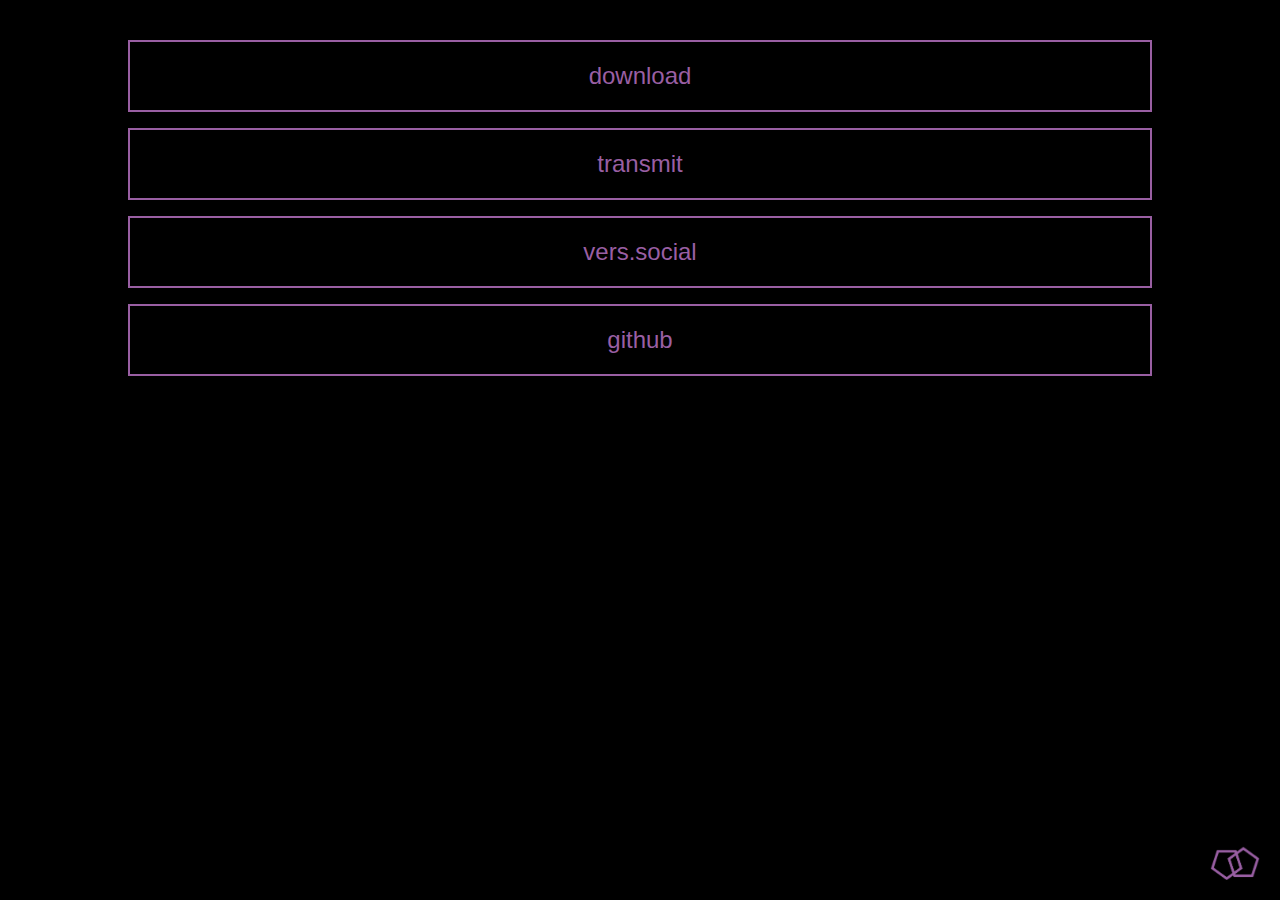
<file: index.html>
<!DOCTYPE html>
<html>
	<head>
		<meta charset="UTF-8">
		<meta name="viewport" content="width=device-width, user-scalable=no">
		<meta name="theme-color" content="#000000">
		<title>Mercury</title>
		<link href="static/css/app.css" rel="stylesheet">
	</head>
	<body>
        <main>
            <p><a href="downloader.html"><button type="button" class="button">download</button></a></p>
            <p><a href="transmitter.html"><button type="button" class="button">transmit</button></a></p>
			<p><a href="https://vers.social" target="_blank"><button type="button" class="button">vers.social</button></a></p>
			<p><a href="https://github.com/vers-social/mercury" target="_blank"><button type="button" class="button">github</button></a></p>
		</main>
        <a href="index.html"><img id="logo" src="static/images/logo_purple.png"></a>
	</body>
</html>
</file>
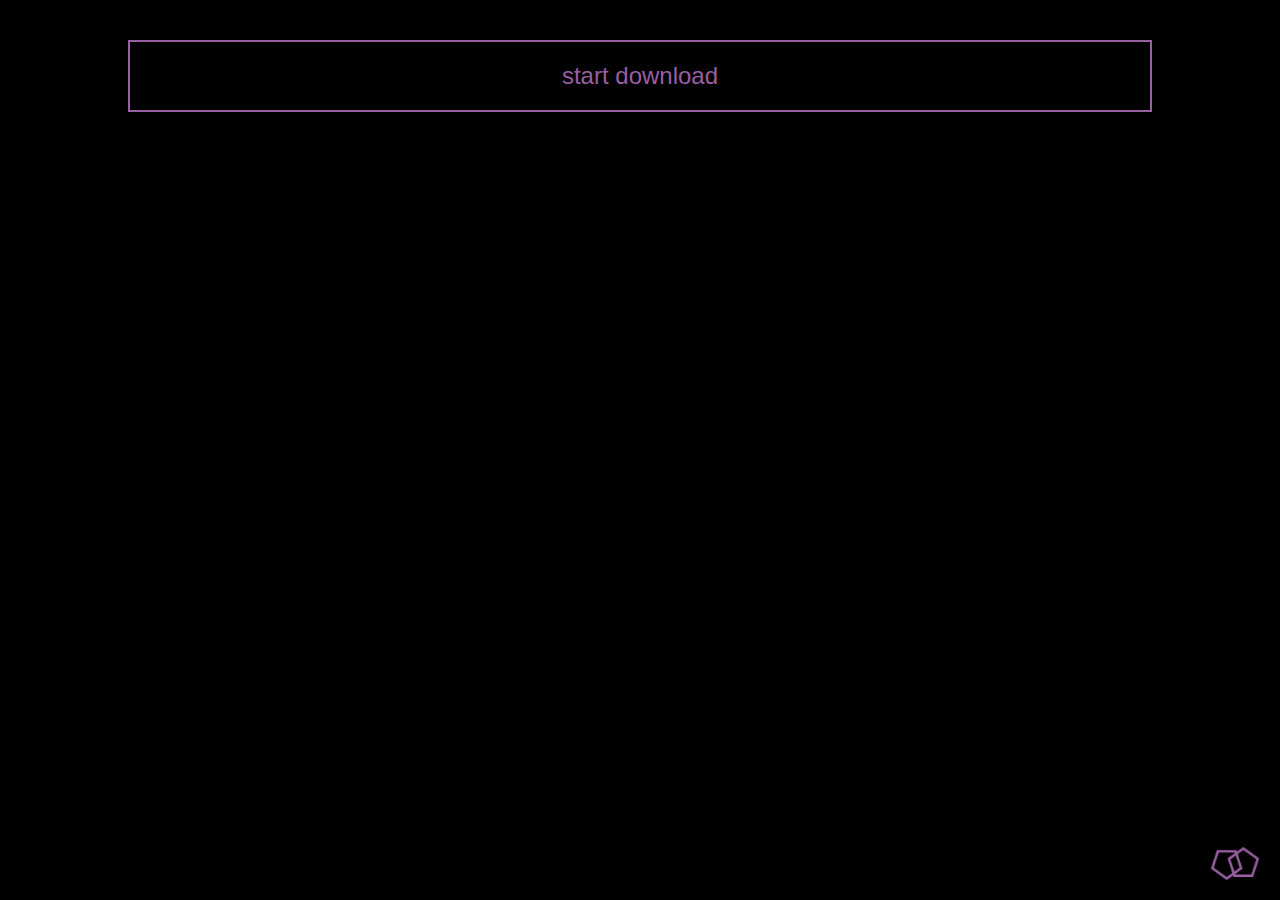
<file: downloader.html>
<!DOCTYPE html>
<html>
	<head>
		<meta charset="UTF-8">
		<meta name="viewport" content="width=device-width, user-scalable=no">
		<meta name="theme-color" content="#000000">
		<title>Mercury Downloader</title>
		<link href="static/css/app.css" rel="stylesheet">
	</head>
	<body>
        <main>
            <span></span>
            <video id="video" playsinline autoplay muted></video>
            <p><button type="button" class="button" onclick="startRecording()" id="webcamButton">start download</button></p>
        </main>
        <canvas id="myCanvas"></canvas>
        <a href="index.html"><img id="logo" src="static/images/logo_purple.png"></a>
		<script src="static/js/libraries/jsQR.js"></script>
        <script src="static/js/libraries/aes.js"></script>
        <script src="static/js/downloader.js"></script>
	</body>
</html>
</file>
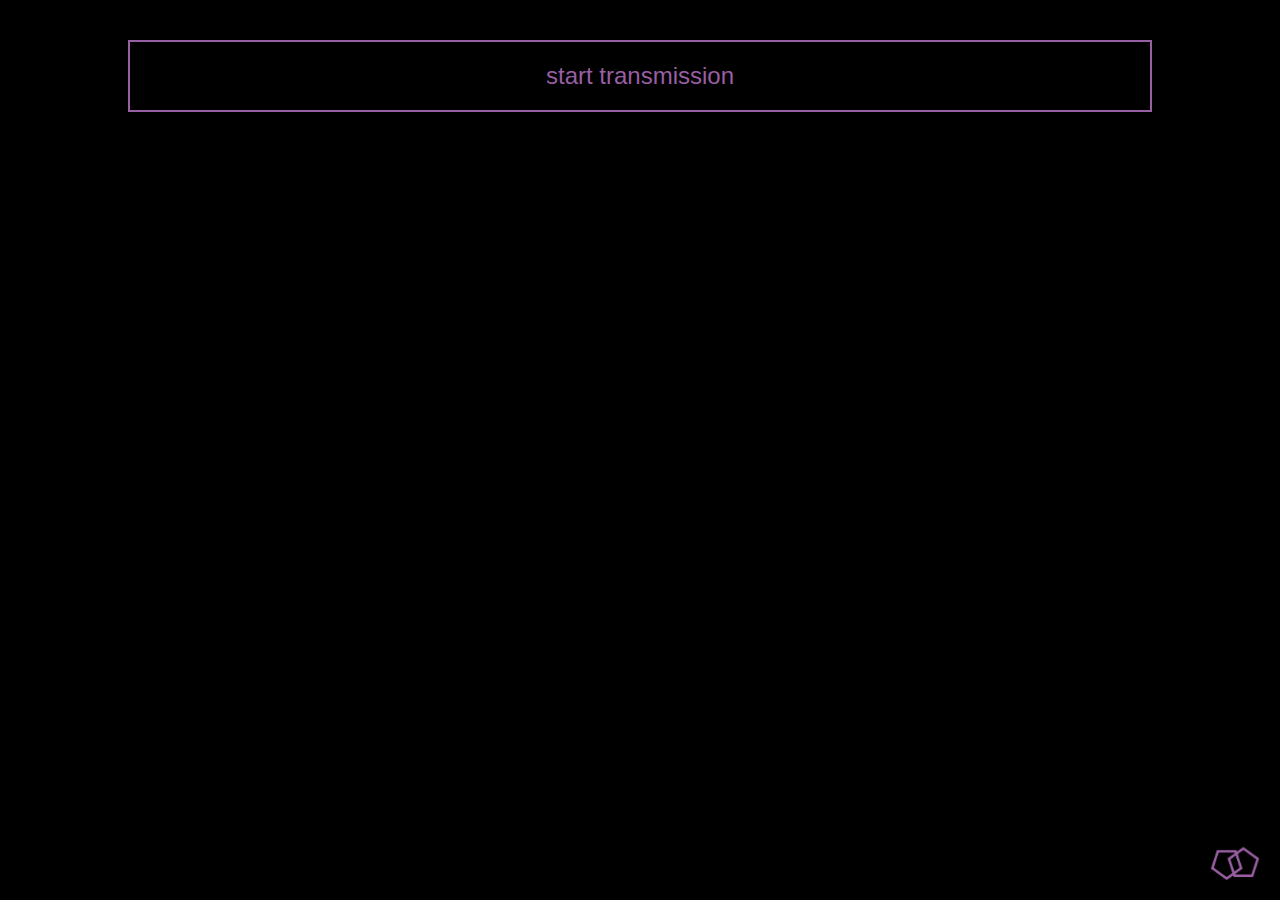
<file: transmitter.html>
<!DOCTYPE html>
<html>
	<head>
		<meta charset="UTF-8">
		<meta name="viewport" content="width=device-width, user-scalable=no">
		<meta name="theme-color" content="#000000">
		<title>Mercury Transmitter</title>
		<link href="static/css/app.css" rel="stylesheet">
	</head>
	<body>
        <main>
			<button type="button" id="transmitButton">start transmission</button>
			<div id="qrArea"></div>
			<span></span>
		</main>
		<a href="index.html"><img id="logo" src="static/images/logo_purple.png"></a>
        <script src="static/js/libraries/qrcode.min.js"></script>
        <script src="static/js/libraries/aes.js"></script>
        <script src="static/js/transmitter.js"></script>
	</body>
</html>
</file>
<file: static/css/app.css>
*,
*:after,
*:before {
    -webkit-box-sizing: border-box;
    -moz-box-sizing: border-box;
    box-sizing: border-box;
    -ms-word-break: break-all;
    word-break: break-all;word-break: break-word;
}

html,
body {
    background-color: #000;
    color: #fff;
    margin: 0;
    font-family: -apple-system,BlinkMacSystemFont,"Segoe UI",Helvetica,Arial,sans-serif,"Apple Color Emoji","Segoe UI Emoji";
    font-size: 16px;
    -webkit-text-size-adjust: 100%;
    text-align: center;
}

main {
    width: 80%;
    margin: 0 auto;
    margin-top: 40px;
}

main img {
    width: 400px;
    max-width: 100%;
    margin: 0 auto;
    height: auto;
    margin-bottom: 40px;
}

#logo {
    width: 50px;
    position: fixed;
    right: 20px;
    bottom: 20px;
}

#center {
    position: fixed;
    top: 50%;
    left: 50%;
    transform: translate(-50%, -50%);
}

input[type=file] {
    display: none !important;
}

.message {
    border: 2px solid #995fa3;
    border-radius: 20px 20px 20px 0px;
    color: #995fa3;
    padding: 20px 40px;
    font-size: 24px;
}

button {
    display: inline-block;
    white-space: nowrap;
    text-overflow: ellipsis;
    overflow: hidden;
    border: 2px solid #995fa3;
    color: #995fa3;
    border-radius: 0px;
    text-align: center;
    cursor: pointer;
    padding: 20px 40px;
    background-color: transparent;
    font-family: -apple-system,BlinkMacSystemFont,"Segoe UI",Helvetica,Arial,sans-serif,"Apple Color Emoji","Segoe UI Emoji";
    font-size: 24px;
    border-radius: 0px;
	box-sizing: border-box;
	-webkit-appearance: none;
	-moz-appearance: none;
	appearance: none;
	-webkit-user-select: none;
	-moz-user-select: none;
	-ms-user-select: none;
	user-select: none;
    width: 100%;
}

.buttonTitle {
    cursor: pointer;
}

.qrCode {
	width: 300px;
	height: auto;
	max-width: 100%;
	margin: 0 auto;
}

#video {
	width: 300px;
	height: auto;
	max-width: 100%;
	aspect-ratio: 1 / 1;
	display: none;
    margin: 0 auto;
}

#myCanvas {
	opacity: 0;
}
</file>
